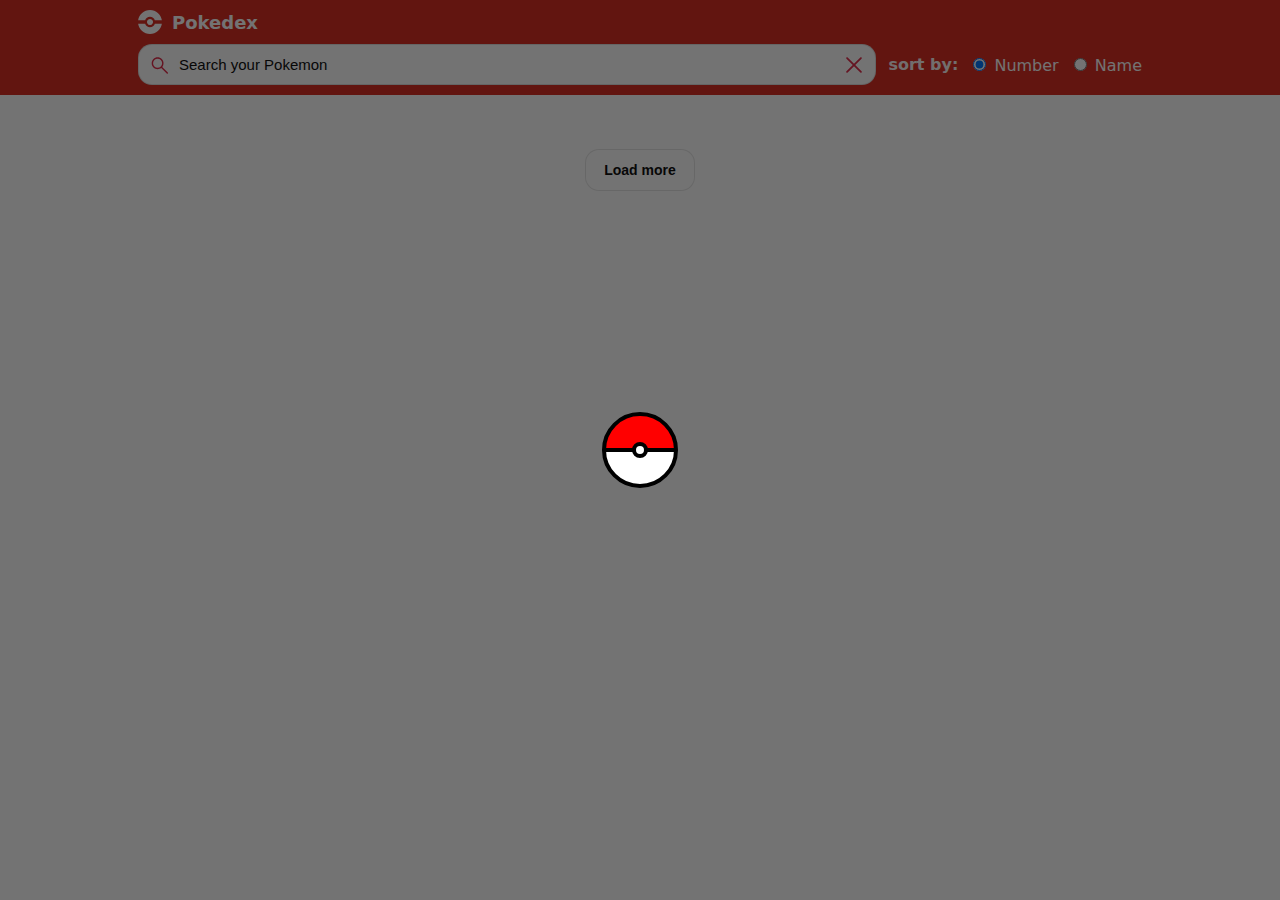
<file: index.html>
<!DOCTYPE html>
<html lang="en">
  <head>
    <meta charset="UTF-8" />
    <meta name="viewport" content="width=device-width, initial-scale=1.0" />
    <title>Pokédex</title>
    <link rel="stylesheet" href="style.css" />
  </head>

  <body onload="init()">
    <main class="main">
      <header class="header-home">
        <div class="container">
          <div class="log-box">
            <img src="./assets/pokeball.svg" alt="pokeball" />
            <h1>Pokedex</h1>
          </div>

          <div class="search-wrapper">
            <div class="search-box">
              <img src="./assets/search.svg" alt="search icon" class="search-icon" />
              <input
                type="text"
                class="search-input body-3-fonts"
                placeholder="Search your Pokemon"
                id="searchInput"
                oninput="searchPokemonDebounced()"
              />
              <img
                src="./assets/cross.svg"
                alt="cross-icon"
                class="search-close-icon"
                id="search-close-icon"
                onclick="clearSearch()"
              />
            </div>

            <div class="sort-wrapper">
              <div class="filter-section">
                <p class="text-body">sort by:</p>
                <div class="filter-section">
                  <div>
                    <input type="radio" id="number" name="filters" value="number" checked />
                    <label for="number" class="body-3-fonts">Number</label>
                  </div>
                  <div>
                    <input type="radio" id="name" name="filters" value="name" />
                    <label for="name" class="body-3-fonts">Name</label>
                  </div>
                </div>
              </div>
            </div>

          </div>
        </div>
      </header>

      <section class="pokemon-list">
        <div class="container">
          <div class="list-wrapper hidden" id="content"></div>

          <div class="centerMoreButton">
            <button id="loadMoreBtn" class="moreButton">Load more</button>
          </div>

          <div id="not-found-message" style="display:none">pokemon not found</div>
        </div>
      </section>
    </main>

    <dialog
      class="dialog"
      id="openDialog"
      onmousedown="event.target==this && this.close(-1)"
      onclose="this.returnValue==-1"
    >
      <div id="renderPokemonsDialog"></div>
    </dialog>

    <div id="loadingScreen">
      <div class="pokeball-spinner"></div>
    </div>

    <script src="template.js"></script>
    <script src="script.js"></script>
  </body>
</html>
</file>
<file: style.css>
*,
*::before,
*::after {
  box-sizing: border-box;
}

:root {
  --page-bg: #ffffff;
  --page-text: #0f1720;
  --bg: #0f1720;
  --text: #e7eef7;
  --panel: rgba(15, 23, 32, 0.92);
  --panel-border: rgba(15, 23, 32, 0.12);
  --radius: 16px;
  --radius-sm: 12px;
  --header-bg: #d93025;
  --header-text: #ffffff;
  --search-bg: #ffffff;
  --search-border: rgba(0,0,0,0.12);
  --search-text: #111111;
  --search-placeholder: rgba(17,17,17,0.55);
  --card-w: 170px;
  --card-pad: 12px;
  --card-gap: 14px;
  --img-box-h: 150px;
  --poke-img-h: 110px;
  --name-size: 14px;
  --nr-size: 12px;
}

body {
  margin: 0;
  font-family: system-ui, -apple-system, Segoe UI, Roboto, Arial, sans-serif;
  background: var(--page-bg);
  color: var(--page-text);
}

.hidden { display: none; }
.main { min-height: 100vh; }

.container {
  max-width: 1040px;
  margin: 0 auto;
  padding: 20px 18px;
}

.header-home{
  background: var(--header-bg);
  color: var(--header-text);
}

.header-home .container{
  padding: 10px 18px;
}

.log-box {
  display: flex;
  align-items: center;
  gap: 10px;
}

.log-box img { height: 24px; }

.log-box h1 {
  margin: 0;
  font-size: 18px;
  font-weight: 800;
  color: var(--header-text);
}

.search-wrapper {
  margin-top: 10px;
  display: flex;
  flex-direction: column;
  gap: 10px;
}

.search-box {
  display: flex;
  align-items: center;
  gap: 8px;
  background: var(--search-bg);
  border: 1px solid var(--search-border);
  border-radius: 14px;
  padding: 10px 12px;
}

.search-icon,
.search-close-icon {
  width: 18px;
  height: 18px;
  cursor: pointer;
  opacity: 0.85;
  filter: none;
}

.search-input {
  border: none;
  outline: none;
  background: transparent;
  flex: 1;
  font-size: 15px;
  color: var(--search-text);
  caret-color: var(--search-text);
  -webkit-text-fill-color: var(--search-text);
}

.search-input::placeholder {
  color: var(--search-placeholder);
  opacity: 1;
}

.sort-wrapper {
  display: flex;
  align-items: center;
  justify-content: flex-start;
  gap: 14px;
  color: var(--header-text);
}

.filter-section {
  display: flex;
  align-items: center;
  gap: 10px;
  flex-wrap: wrap;
}

.text-body{
  margin: 0;
  font-weight: 700;
  opacity: 0.95;
  color: var(--header-text);
}

label.body-3-fonts,
.body-3-fonts{
  color: var(--header-text);
}

.pokemon-list { padding: 16px 0 26px; }

.list-wrapper{
  display: grid;
  justify-content: center;
  gap: var(--card-gap);
  grid-template-columns: repeat(2, var(--card-w));
}

.list-item{
  position: relative;
  width: var(--card-w);
  background: var(--panel);
  border: 1px solid rgba(0,0,0,0.08);
  border-radius: var(--radius);
  color: var(--text);
  cursor: pointer;
  transition: transform 0.2s ease, box-shadow 0.2s ease;
  display: flex;
  flex-direction: column;
  padding: var(--card-pad);
}

.list-item:hover{
  transform: translateY(-6px);
  box-shadow: 0 16px 28px rgba(0, 0, 0, 0.18);
}

.number-wrap{
  padding: 0;
  margin: 0 0 6px 0;
  display: flex;
  align-items: center;
  justify-content: flex-start;
}

.caption-fonts{
  margin: 0;
  font-size: var(--nr-size);
  font-weight: 800;
  opacity: 0.9;
  color: var(--text);
}

.name-wrap{
  position: absolute;
  top: 10px;
  right: 12px;
  padding: 0;
}

.body3-fonts{
  margin: 0;
  font-size: var(--name-size);
  font-weight: 900;
  text-transform: capitalize;
  color: var(--text);
  text-align: right;
}

.img-wrap{
  margin: 10px 0 8px;
  border-radius: 12px;
  height: var(--img-box-h);
  display: flex;
  align-items: center;
  justify-content: center;
  position: relative;
  padding: 12px;
}

.img-wrap::after{
  content: "";
  position: absolute;
  inset: 0;
  background: rgba(0,0,0,0.12);
  pointer-events: none;
  border-radius: 12px;
}

.img-wrap img{
  height: var(--poke-img-h);
  width: auto;
  display: block;
  filter: drop-shadow(0 10px 18px rgba(0, 0, 0, 0.20));
  position: relative;
  z-index: 1;
  transform: none;
}

.type-row{
  display: flex;
  justify-content: center;
  gap: 10px;
  padding: 6px 0 0;
}

.typeIconWrapper{
  height: 28px;
  padding: 0 10px;
  border-radius: 999px;
  display: inline-flex;
  align-items: center;
  justify-content: center;
  background: rgba(0,0,0,0.20);
}

.typeIcon{
  height: 16px;
  width: 16px;
}

.centerMoreButton {
  display: flex;
  justify-content: center;
  margin-top: 18px;
}

.moreButton {
  padding: 12px 18px;
  border-radius: 14px;
  border: 1px solid rgba(0, 0, 0, 0.10);
  background: rgba(255, 255, 255, 0.70);
  color: #111;
  font-size: 14px;
  font-weight: 800;
  cursor: pointer;
}

.moreButton:hover {
  background: rgba(255, 255, 255, 0.92);
}

.emptyState {
  padding: 24px;
  text-align: center;
  font-weight: 800;
  opacity: 0.8;
}

#loadingScreen {
  position: fixed;
  inset: 0;
  background: rgba(0, 0, 0, 0.55);
  display: none;
  justify-content: center;
  align-items: center;
  z-index: 9999;
}

body.is-loading #loadingScreen { display: flex; }

.pokeball-spinner {
  width: 76px;
  height: 76px;
  border-radius: 50%;
  border: 4px solid black;
  background: linear-gradient(to bottom, red 50%, white 50%);
  position: relative;
  animation: spin 1s linear infinite;
}

.pokeball-spinner::before {
  content: "";
  position: absolute;
  top: 50%;
  left: 0;
  width: 100%;
  height: 4px;
  background: black;
  transform: translateY(-50%);
}

.pokeball-spinner::after {
  content: "";
  position: absolute;
  top: 50%;
  left: 50%;
  width: 16px;
  height: 16px;
  border-radius: 50%;
  border: 4px solid black;
  background: white;
  transform: translate(-50%, -50%);
}

@keyframes spin { to { transform: rotate(360deg); } }

dialog.dialog {
  border: none;
  padding: 0;
  margin: auto;
  width: min(500px, 94vw);
  max-height: 88vh;
  border-radius: var(--radius);
  background: transparent;
  position: relative;
}

dialog.dialog[open] {
  position: fixed;
  inset: 0;
  display: flex;
  align-items: center;
  justify-content: center;
  padding: 14px;
}

dialog.dialog:focus,
dialog.dialog:focus-visible {
  outline: none !important;
}

dialog.dialog::backdrop {
  background: rgba(0, 0, 0, 0.55);
}

#renderPokemonsDialog {
  width: 100%;
  height: 100%;
  background: transparent;
  border: none;
}

.pokeModal {
  width: 100%;
  max-height: 88vh;
  display: flex;
  flex-direction: column;
  box-shadow: none;
  background: #063751;
  border-radius: 12px !important;
}

.pokeHeader {
  display: grid;
  grid-template-columns: 40px 1fr 70px;
  align-items: center;
  gap: 8px;
  padding: 10px 12px;
  color: #fff;
  border-radius: 12px !important;
}

.iconBtn {
  height: 34px;
  width: 34px;
  border-radius: 10px;
  border: none;
  cursor: pointer;
  font-size: 18px;
  background: rgba(0, 0, 0, 0.20);
  color: #fff;
}

.pokeTitle { display: flex; justify-content: center; }

.pokeName {
  font-weight: 900;
  text-transform: capitalize;
  color: #fff;
}

.pokeNr {
  text-align: right;
  font-weight: 900;
  opacity: 0.95;
  color: #fff;
}

.pokeTop{ padding: 12px 12px 14px; }

.pokeHero{
  margin-top: 4px;
  display: grid;
  grid-template-columns: 40px 1fr 40px;
  align-items: center;
  gap: 8px;
}

.navGhost{
  height: 36px;
  width: 36px;
  border-radius: 10px;
  border: none;
  cursor: pointer;
  font-size: 22px;
  background: rgba(0, 0, 0, 0.18);
  color: #fff;
}

.pokeHeroImg{
  height: 140px;
  width: auto;
  margin: 0 auto;
  display: block;
  filter: drop-shadow(0 14px 18px rgba(0, 0, 0, 0.35));
  transform: translateY(10px);
}

.pokeTypes{
  width: 100%;
  padding: 16px 12px;
  display: flex;
  justify-content: center;
  align-items: center;
  gap: 14px;
  background: #021621;
  min-height: 56px;
}

.pokeTabs{
  width: 100%;
  padding: 0 12px;
  background: #074a6b;
  display: grid;
  grid-template-columns: repeat(3, 1fr);
  gap: 0;
}

.tabBtn{
  height: 36px;
  border: none;
  background: transparent;
  color: rgba(255,255,255,0.92);
  font-weight: 900;
  text-transform: lowercase;
  cursor: pointer;
}

.tabBtn + .tabBtn{
  border-left: 1px solid rgba(255,255,255,0.22);
}

.tabBtn:hover{ background: rgba(255,255,255,0.14); }

.tabBtn.active{
  background: rgba(0,0,0,0.18);
  color: #fff;
}

.pokeBody{
  flex: 1 1 auto;
  padding: 12px 12px 100px;
  background: transparent;
  border-radius: 0;
}

.descText {
  font-size: 16px;
  font-weight: 700;
  opacity: 0.9;
  padding: 6px 2px 10px;
  color: #fff;
}

.pokeContent {
  background: transparent !important;
  border: none !important;
  box-shadow: none !important;
  padding: 0;
}

.infoGrid { display: grid; gap: 10px; }

.infoRow {
  display: flex;
  justify-content: space-between;
  gap: 14px;
  padding: 8px 10px;
  border-radius: 10px;
  background:  rgba(0,0,0,0.18);
  border: none;
  color: #fff;
  font-size: 16px;
  font-weight: 600;
}

.statRow {
  display: grid;
  grid-template-columns: 90px 1fr 42px;
  align-items: center;
  gap: 12px;
  margin: 10px 0;
}

.statKey {
  font-size: 14px;
  font-weight: 700;
  text-transform: uppercase;
  opacity: 0.9;
  color: #fff;
}

.statVal {
  font-size: 16px;
  font-weight: 600;
  text-align: right;
  color: #fff;
}

.statBar {
  height: 10px;
  border-radius: 999px;
  background: rgba(255,255,255,0.25);
}

.statFill {
  height: 100%;
  border-radius: 999px;
  background: rgba(255,255,255,0.9);
}

.evoRow{
  display: flex;
  justify-content: center;
  align-items: flex-end;
  gap: 14px;
  padding-top: 8px;
}

.evoMon{
  width: 88px;
  padding: 10px 8px 8px;
  border-radius: 12px;
  background: rgba(0,0,0,0.18);
  display: flex;
  flex-direction: column;
  align-items: center;
  justify-content: flex-end;
}

.evoImg{
  height: 56px;
  width: auto;
  display: block;
  filter: drop-shadow(0 10px 14px rgba(0,0,0,0.35));
}

.evoName{
  margin-top: 6px;
  font-size: 12px;
  font-weight: 900;
  opacity: 0.95;
  text-transform: capitalize;
  text-align: center;
}

.evoArrow{
  font-size: 20px;
  font-weight: 900;
  opacity: 0.85;
  transform: translateY(-18px);
}

.shinyBox {
  display: flex;
  justify-content: center;
  align-items: center;
  padding: 12px 0;
}

.pokeHeroImgSmall {
  height: 120px;
  width: auto;
  filter: drop-shadow(0 14px 18px rgba(0, 0, 0, 0.35));
}

dialog.dialog[open]{
  display:flex;
  justify-content:center;
  align-items:flex-start;
  padding: 14px 14px 14px;
}

dialog.dialog{
  top:auto !important;
}

.descText{
  min-height:48px;
}

.sort-area{
  margin-left: auto;
  position: relative;
  display: flex;
  align-items: center;
  justify-content: flex-end;
  gap: 10px;
}

.sort-toggle{
  position: absolute;
  opacity: 0;
  pointer-events: none;
}

.sort-btn{
  height: 28px;
  width: 28px;
  border-radius: 999px;
  display: inline-flex;
  align-items: center;
  justify-content: center;
  background: rgba(255,255,255,0.85);
  color: rgba(0,0,0,0.75);
  font-weight: 800;
  font-size: 12px;
  border: 1px solid rgba(0,0,0,0.18);
  cursor: pointer;
  user-select: none;
}

.sort-panel{
  position: absolute;
  top: 36px;
  right: 0;
  min-width: 170px;
  background: rgba(217, 48, 37, 1);
  border: 1px solid rgba(0,0,0,0.18);
  border-radius: 12px;
  padding: 10px 12px;
  display: none;
  z-index: 50;
}

.sort-toggle:checked ~ .sort-panel{
  display: flex;
}

.sort-panel .filter-section{
  gap: 10px;
}

.search-wrapper{
  display: flex;
  align-items: center;
  gap: 12px;
}


@media (min-width: 900px) {
  .search-wrapper {
    flex-direction: row;
    align-items: center;
  }

  .search-box { 
    flex: 1; 
  }

  .sort-wrapper {
    margin-left: auto;
    justify-content: flex-end;
  }
}

@media (max-width: 600px) {
  .container { 
    padding: 16px 14px; 
  }

  .header-home .container{ 
    padding: 10px 14px; 
  }
}

@media (min-width: 900px){
  .list-wrapper{ 
    grid-template-columns: repeat(5, var(--card-w)); 
  }
}

@media (min-width: 1200px){
  .list-wrapper{ 
    grid-template-columns: repeat(6, var(--card-w)); 
  }
}

@media (max-width: 900px){
  .list-wrapper{ 
    grid-template-columns: repeat(3, var(--card-w)); 
  }
}

@media (max-width: 600px){
  .list-wrapper{ 
    grid-template-columns: repeat(2, var(--card-w)); 
  }
}

@media (max-width: 360px){
  .list-wrapper{ 
    grid-template-columns: repeat(1, var(--card-w)); 
  }
}

@media (max-width: 1220px) {
  .pokeBody{
    padding: 12px 12px 60px;
  }
}

@media (max-width: 989px) {
  .pokeBody{
    padding: 12px 12px 60px;
  }
}

@media (max-width: 768px) {
  .pokeBody{
    padding: 12px 12px 40px;
  }
}

@media (max-width: 340px) {
  dialog.dialog {
    width: calc(100vw - 24px);
    max-height: 84vh;
  }

  .pokeBody{
    padding: 12px 12px 40px;
  }

  dialog.dialog[open] { 
    padding: 12px; 
  }

  .pokeTop { 
    padding: 10px 10px 12px; 
  }

  .pokeHeroImg { 
    height: 110px; 
    transform: translateY(8px); 
  }

  .pokeTypes { 
    padding: 12px 10px; 
    min-height: 50px; 
  }

  .tabBtn { 
    height: 34px; 
    font-size: 12px; 
  }
}

@media (max-width: 320px) {
  dialog.dialog {
    width: calc(94vw - 16px);
    max-height: 80vh;
  }

  dialog.dialog[open] { 
    padding: 10px 8px; 
  }

  .pokeHeader { 
    padding: 8px 10px; 
  }

  .iconBtn { 
    height: 32px; 
    width: 32px; 
    font-size: 16px; 
  }

  .pokeHero { 
    grid-template-columns: 32px 1fr 32px; 
  }

  .navGhost { 
    height: 32px; 
    width: 32px; 
    font-size: 20px; 
  }

  .pokeHeroImg { 
    height: 100px;  
  }

  .pokeTypes { 
    padding: 10px; 
    min-height: 46px; 
  }

  .tabBtn { 
    height: 32px; 
    font-size: 61px; 
  }

  .pokeBody { 
    padding: 10px 10px 40px; 
  }
}

@media (min-width: 900px){
  .sort-panel{
    top: 34px;
  }
}



@media (max-width: 900px){
  .search-wrapper{
    display: grid;
    grid-template-columns: 1fr auto;
    gap: 10px;
    align-items: center;
  }

  .search-box{
    grid-column: 1;
  }
}


@media (min-width: 900px){
  .sort-panel{
    top: 34px;
  }
}

@media (max-width: 900px){
  .search-wrapper{
    display: grid;
    grid-template-columns: 1fr auto;
    gap: 10px;
    align-items: center;
  }

  .search-box{
    grid-column: 1;
  }
}

@media (max-width: 410px) {
  .pokeTypes {
    width: 100%;
    padding: 0px 0px 5px;
    min-height: 20px;
}
  }



@media (max-width: 410px) {

  dialog.dialog[open]{
    align-items: flex-start;
    padding-top: 16px;
  }

  
  .pokeHeroImg{
    height: 120px;
    transform: translateY(6px);
  }

  .pokeTypes{
    padding: 12px;        
    min-height: 56px;     
    gap: 10px;
  }

  .tabBtn{
    height: 34px;
    font-size: 12px;
  }

  .infoRow{
    font-size: 14px;
    padding: 6px 10px;
  }

  .statKey{
    font-size: 13px;
  }

  .statVal{
    font-size: 14px;
  }

  .descText{
    font-size: 12px;
    min-height: 48px; 
  }
}

dialog.dialog{
  margin: 0 !important;
  border: none;
  padding: 0;
  background: transparent;
  width: auto;         
  max-height: none;
}

dialog.dialog::backdrop{
  background: rgba(0,0,0,0.55);
}

dialog.dialog[open]{
  position: fixed;
  inset: 0;
  display: block !important;
  padding: 0 !important;
}


.pokeModal{
  position: fixed;
  top: 100px;
  left: 50%;
  transform: translateX(-50%);
  width: min(500px, calc(100vw - 28px));
  max-height: calc(100dvh - 32px);

  background: #063751;
  border-radius: 12px !important;
}



@media (max-width: 420px){
  .pokeModal{
    top: 120px;
    width: calc(100vw - 24px);
    max-height: calc(100dvh - 24px);
  }

  .pokeHeader{ 
    padding: 9px 10px; 
  }

  .pokeTop{ 
    padding: 10px 10px 12px; 
  }

  .pokeHeroImg{
    height: 120px;
    transform: translateY(6px);
  }

  .pokeTypes{
    padding: 12px 10px;
    min-height: 56px;
    gap: 12px;
  }

  .tabBtn{ 
    height: 34px; 
    font-size: 16px; 
  }

  .pokeBody{ 
    padding: 10px 10px 60px; 
  }

  .infoRow{ 
    font-size: 16px; 
    padding: 6px 10px; 
  
  }

  .descText{ 
    font-size: 16px; 
    min-height: 48px; 
  }
}


@media (max-width: 360px){
  .pokeModal{
    top: 120px;
    width: calc(100vw - 20px);
    max-height: calc(100dvh - 20px);
  }

  .pokeHeroImg{
    height: 110px;
    transform: translateY(4px);
  }

  .tabBtn{ height: 32px; font-size: 11px; }
  .pokeBody{ padding: 10px 10px 50px; }
}


@media (max-width: 320px){
  .pokeModal{
    top: 120px;
    width: calc(100vw - 16px);
    max-height: calc(100dvh - 16px);
  }

  .pokeHeader{ 
    padding: 8px 10px; 
  }
  .iconBtn{ 
    height: 32px; 
    width: 32px; 
    font-size: 16px; 
  }

  .pokeHeroImg{ 
    height: 100px; transform: 
    translateY(3px); 
  }
  .pokeTypes{ 
    padding: 10px; 
  }
}

   @media (max-width: 820px) {

    .pokeModal{
      width: 420px;          
      max-width: calc(100vw - 40px);
      top: 120px;             
    }
  
    .pokeHeroImg{
      height: 120px;        
      transform: translateY(6px);
    }
  
    .pokeHeader{
      padding: 9px 12px;
    }
  
    .pokeTop{
      padding: 10px 12px 12px;
    }
  
    .pokeTypes{
      padding: 12px;
      gap: 12px;
    }
  
    .tabBtn{
      height: 34px;
      font-size: 12px;
    }
  
    .pokeBody{
      padding: 10px 12px 60px;
    }
  
    .infoRow{
      font-size: 14px;
      padding: 6px 10px;
    }
  
    .descText{
      font-size: 12px;
    }
  }

  @media (max-width: 720px){
    :root{
      --card-w: 180px;   
    }
  
    .container{
      padding-left: 16px;
      padding-right: 16px;
    }
  }
  
  
  @media (max-width: 420px){
    :root{
      --card-w: 165px;   
    }
  
    .container{
      padding-left: 14px;
      padding-right: 14px;
    }
  }
  
  @media (max-width: 360px){
    :root{
      --card-w: 175px;
    }
  
    .container{
      padding-left: 12px;
      padding-right: 12px;
    }
  }

  @media (max-width: 380px) {
    .pokeModal{
      top: 80px;
      left: 50%;
      transform: translateX(-50%);
    }
  }

  #searchInput {
    color: #000;
  }
</file>
